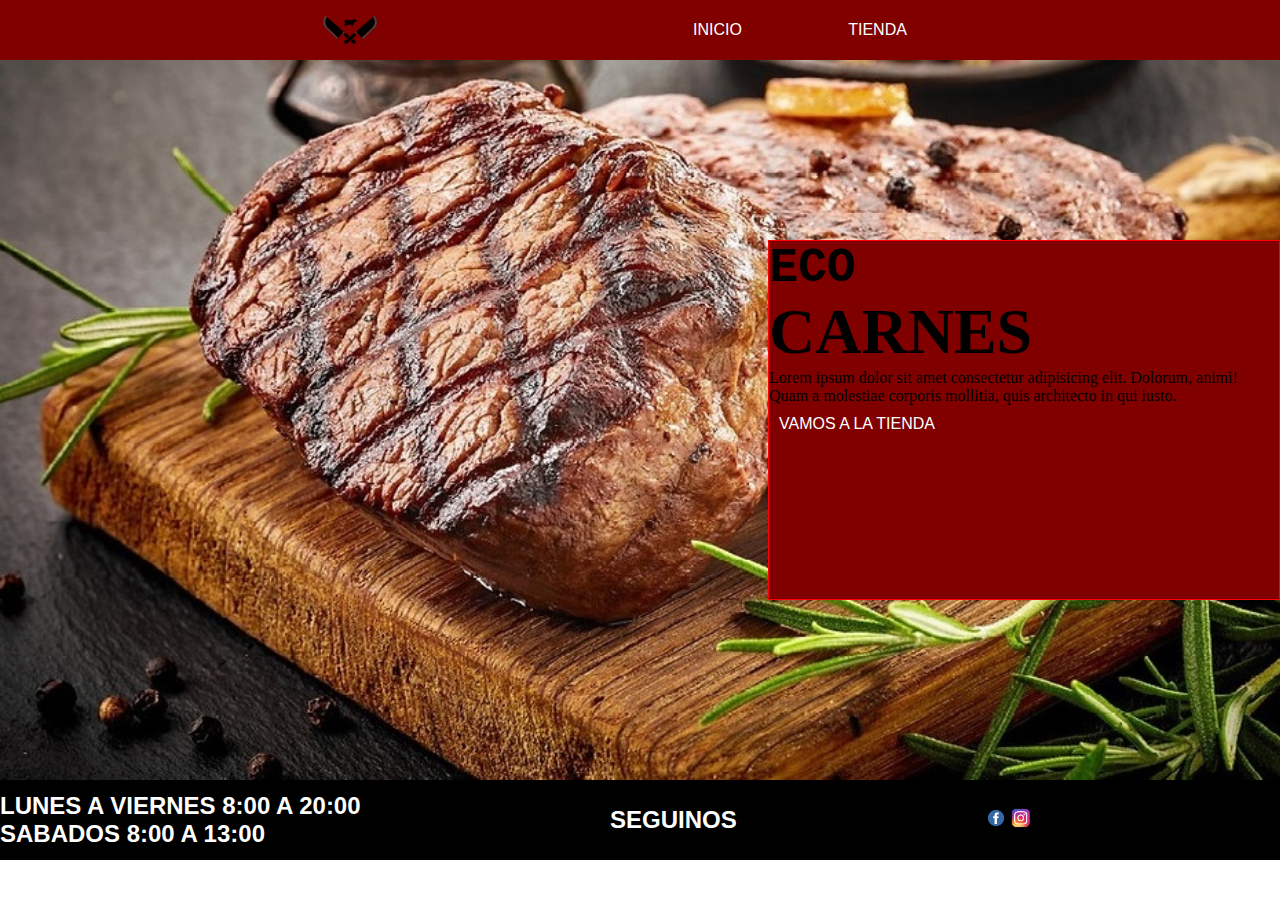
<file: index.html>
<!DOCTYPE html>
<html lang="en">
<head>
    <meta charset="UTF-8">
    <meta http-equiv="X-UA-Compatible" content="IE=edge">
    <meta name="viewport" content="width=device-width, initial-scale=1.0">
    <link rel="stylesheet" href="https://cdnjs.cloudflare.com/ajax/libs/animate.css/4.1.1/animate.min.css"/>
    <link rel="stylesheet" href="./css/styles.css">
    <title>ECO CARNES</title>
</head>
<body>
    <header>
        <nav class="navbarra">
            <img src="./img/logoinicio.png" class="logo" alt="logoinicio">
                <ul class="inicio">
                    <li class="animate__animated animate__rubberBand"><a href="./index.html"> INICIO</a>
                    <li class="animate__animated animate__rubberBand"><a href="./pages/tienda.html">TIENDA</a></li>
                </ul>
        </nav>
    </header>

    <main class="menu">
        <div class="info">
            <h3 class="animate__animated animate__backInRight"> ECO </h3>
            <h1 class="animate__animated animate__backInRight">CARNES</h1>
            <p class="animate__animated animate__backInRight">Lorem ipsum dolor sit amet consectetur adipisicing elit. Dolorum, animi! Quam a molestiae corporis mollitia, quis architecto in qui iusto.</p>
            <ul class="vamosalatienda">
                <li class="animate__animated animate__backInRight"><a href="./pages/tienda.html">VAMOS A LA TIENDA</a></li>
            </ul>
        </div>
    </main>
    <footer class="footer">

        <div class="horarios">
            <h2>LUNES A VIERNES 8:00 A 20:00</h2>
            <h2>SABADOS 8:00 A 13:00</h2>
        </div>

        <div class="seguinos">
            <h2>SEGUINOS</h2>
        </div>
        
        <div class="redessociales">
            <img src="./img/facebook.png" alt="facebook" class="facebook">
            <img src="./img/instagram.png" alt="instagram" class="instagram">
        </div>

    </footer>
</body>

</html>
</file>
<file: css/styles.css>
*{
    margin: 0;
    padding: 0;
    box-sizing: border-box;
}

body{font-family:'Segoe UI', Tahoma, Geneva, Verdana, sans-serif}

/*seccion header barra */

.navbarra{
    background-color: maroon;
    display: grid;
    grid-template-columns: repeat(4, 1fr);
    align-items: center;
}

.navbarra .logo {
    height: 60px;
    width: 60px;
    grid-column:  2 ;
}

.navbarra .inicio{
    grid-column: 3 ;
    display: flex;
    justify-content: space-around;
}
.navbarra .inicio li{
    list-style: none;
}
.navbarra .inicio a {
    text-decoration: none;
    color: white;
}

/* secccion menu index */
.menu{
    height: 80vh;
background-image: url(../img/fotomenu.jpg);
background-size: cover;
max-width: 100%;
display: grid;
grid-template-columns: repeat(10 , 1fr);
grid-template-rows: repeat(8 , 1fr);
}
.menu .info{
    grid-column: 7/11;
    grid-row: 3/7;
    color: black;
    background-color: maroon;
    border: 1px solid red
}
.menu h1 {font-family: Georgia;
font-size: 4em;}

.menu h3 {font-family: 'Courier New';
font-size: 3em;}

.menu p{ font-family: Cochin;
font-weight: 300;}

.menu .info .vamosalatienda{
    background-color: maroon;
    padding: 10px;
    list-style: none;
}

.menu .info .vamosalatienda a{
    text-decoration: none;
    color: white;
}

/* seccion footer*/
.footer{
    display: grid;
    height: 80px;
    align-items: center;
    background-color:black;
    color: white;
    grid-template-areas: "horarios seguinos redessociales";
}
.footer .redessociales .facebook{
    height:20 px;
    width: 20px;
}
.footer .redessociales .instagram{
    height: 20px;
    width: 20px;
}

/* seccion menu tienda */

.menutienda{
    height: 80vh;
    background-image: url(../img/fondotienda.jpg);
    max-height: 100%;
    background-size: cover;
    display: grid;
    grid-template-columns: repeat(7, 1fr);
    grid-template-rows: repeat(6, 1fr);
}
.menutienda .fondocortes{
    grid-column: 2;
    grid-row: 3;
    height: 160px;
}
.menutienda .cortes{
    grid-column: 2;
    grid-row: 5;
    display: flex;
    justify-content: center;
    color: antiquewhite;
    font-size: 1em;
}

.menutienda .fondomayorista{
    grid-column: 4;
    grid-row: 3 ;
    height: 160px;
}

.menutienda .mayorista{
    grid-column: 4;
    grid-row: 5;
    display: flex;
    justify-content: center;
    color: antiquewhite;
    font-size: 1em;
}

.menutienda .fondoofertas{
    grid-column: 6;
    grid-row: 3 ;
    height: 160px;
}
.menutienda .ofertas{
    grid-column: 6;
    grid-row: 5;
    display: flex;
    justify-content: center;
    color: antiquewhite;
    font-size: 1em;
}

/* MEDIAQUERIES*/

@media(max-width: 724px){
    .menu .info{
      grid-column:1/6;
      flex-direction: column;
    }
  
    .menu .info h1{
      font-size: 2em;
    }
  
    .menu .info h3{
      font-size: 1em;
    }
    .menutienda .fondocortes{
      grid-column: 3/4;
      grid-row: 2;
      height: 130px; }
  
  .menutienda .fondomayorista{
          grid-column: 3/4;
          grid-row: 4 ;
          height: 130px;
      }
  .menutienda .fondoofertas{
          grid-column: 3/4;
          grid-row: 6 ;
          height: 130px;
      } 
  .menutienda .cortes{
      grid-column: 5;
      grid-row: 2;
      display: flex;
      align-items: center;
  }
  .menutienda .mayorista{
      grid-column: 5;
      grid-row: 4;
      display: flex;
      align-items: center;
  }
  
  .menutienda .ofertas{
      grid-column: 5;
      grid-row: 6;
      display: flex;
      align-items: center;
  }
  
      /*footer*/
  
      .footer .horarios{
        display: flex;
        flex-direction: column;
      }
    
      .footer .horarios h2{
        font-size: 0.5em;
      }
    
      .footer .seguinos h2{
        font-size: 0.5em;}
  }
  @media(max-width: 425px){
    
    /*barra*/
  
    .navbarra .inicio{
      flex-wrap: wrap;
      justify-content: space-between;
    }
  
    /*menu inicio*/
    .menu .info{
      grid-column:1/6;
      flex-direction: column;
    }
  
    .menu .info h1{
      font-size: 2em;
    }
  
    .menu .info h3{
      font-size: 1em;
    }
  
      /*footer*/
  
    .footer .horarios{
      display: flex;
      flex-direction: column;
    }
  
    .footer .horarios h2{
      font-size: 0.5em;
    }
  
    .footer .seguinos h2{
      font-size: 0.5em;}
  
      /*menu tienda*/
  
      .menutienda .fondocortes{
          grid-column: 2;
          grid-row: 2;
          height: 80px; }
  
      .menutienda .fondomayorista{
              grid-column: 2;
              grid-row: 4 ;
              height: 80px;
          }
      .menutienda .fondoofertas{
              grid-column: 2;
              grid-row: 6 ;
              height: 80px;
          } 
      .menutienda .cortes{
          grid-column: 4;
          grid-row: 2;
          display: flex;
          align-items: center;
      }
      .menutienda .mayorista{
          grid-column: 4;
          grid-row: 4;
          display: flex;
          align-items: center;
      }
  
      .menutienda .ofertas{
          grid-column: 4;
          grid-row: 6;
          display: flex;
          align-items: center;
      }
      .menutienda .cortes h1{
          font-size: 1em;
      }
      .menutienda .ofertas h1{
          font-size: 1em;
      }
      .menutienda .mayorista h1{
          font-size: 1em;
      }
  }
</file>
